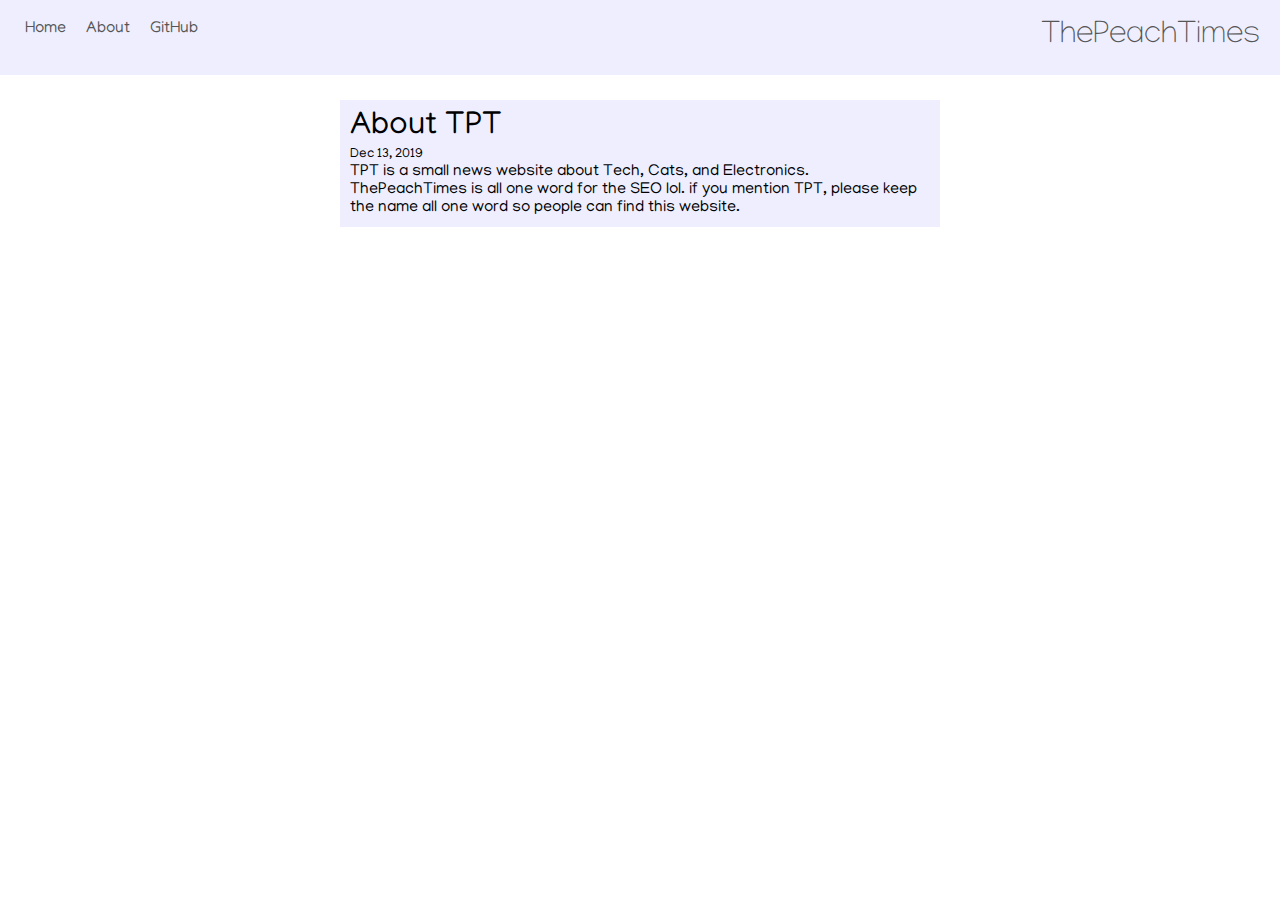
<file: about.html>
<!DOCTYPE HTML>
<head>
<link rel="stylesheet" type="text/css" href="style.css">
</head>
<body>
<div class="tbar">
<h1>ThePeachTimes</h1>
<ul>
<li><a href='/'>Home</a></li>
<li><a href='/about.html'>About</a></li>
<li><a href='https://github.com/thepeachtimes'>GitHub</a></li>
</ul>
</div>
<div class="wrapper">
<!-- bs insert -->

<div class="postex">
	<h1>About TPT</h1>
	<small>Dec 13, 2019</small>
	<p>
TPT is a small news website about Tech, Cats, and Electronics. 
</p>
	<p>
	ThePeachTimes is all one word for the SEO lol. if you mention TPT, please
keep the name all one word so people can find this website.
	</p>
</div>




<!-- end bs -->
</div>


</body>
</file>
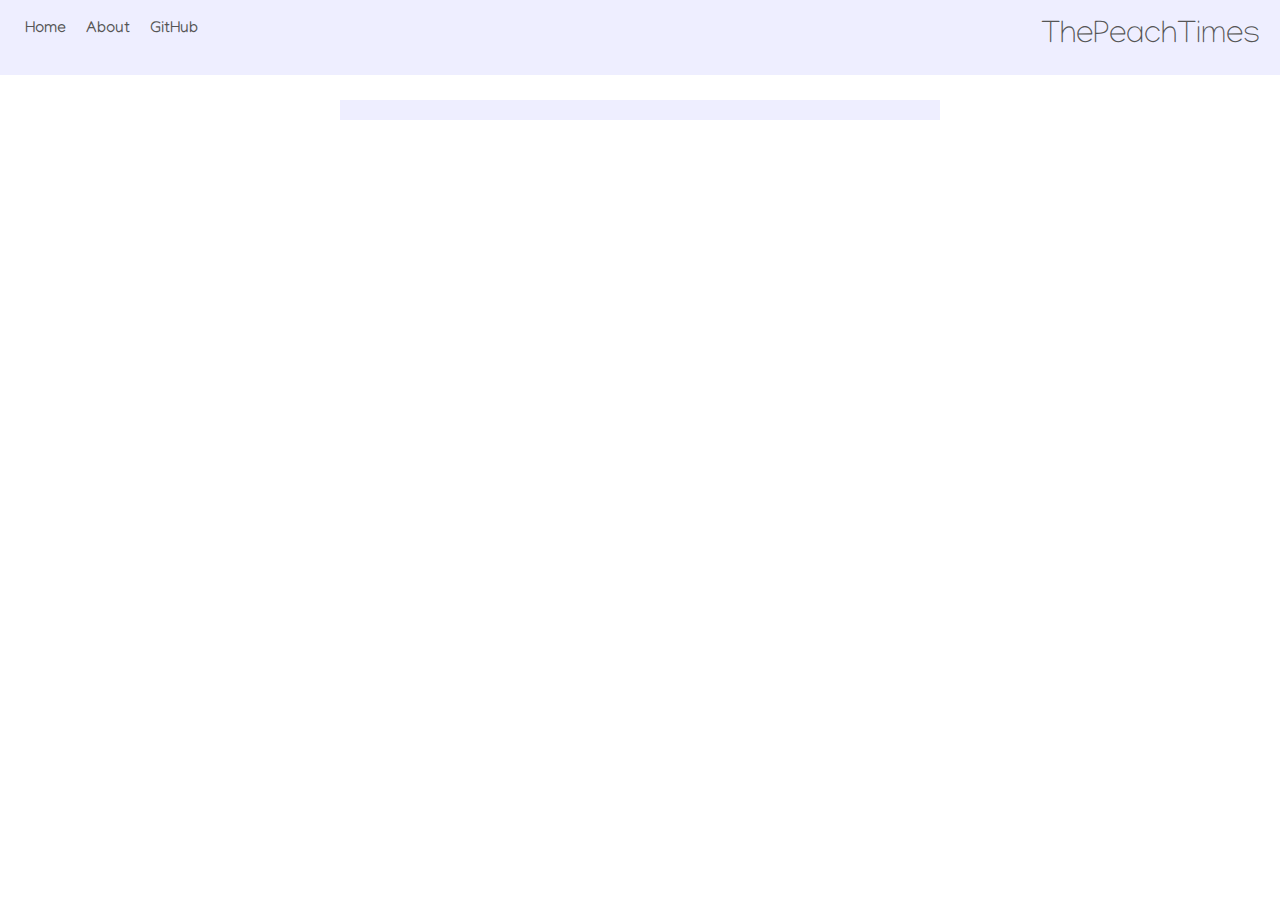
<file: templates/post.html>
<!DOCTYPE HTML>
<head>
<link rel="stylesheet" type="text/css" href="../../../style.css">
<title><!-- bs title --></title>
<meta property="og:site_name" content="ThePeachTimes">
<meta property="og:title" content="<!-- bs title -->">
<meta property="title" content="<!-- bs title -->">
<meta name="author" content="LickTheCheese">
</head>
<body>
<div class="tbar">
<h1>ThePeachTimes</h1>
<ul>
<li><a href='/'>Home</a></li>
<li><a href='/about.html'>About</a></li>
<li><a href='https://github.com/thepeachtimes'>GitHub</a></li>
</ul>
</div>
<div class="wrapper">
<div class="post">
	<h1><!-- bs title --></h1>
	<small><!-- bs date --></small>
	<p>
		<!-- bs content -->
	</p>
<div id="disqus_thread"></div>
<script>

/**
*  RECOMMENDED CONFIGURATION VARIABLES: EDIT AND UNCOMMENT THE SECTION BELOW TO INSERT DYNAMIC VALUES FROM YOUR PLATFORM OR CMS.
*  LEARN WHY DEFINING THESE VARIABLES IS IMPORTANT: https://disqus.com/admin/universalcode/#configuration-variables*/
/*
var disqus_config = function () {
this.page.url = PAGE_URL;  // Replace PAGE_URL with your page's canonical URL variable
this.page.identifier = PAGE_IDENTIFIER; // Replace PAGE_IDENTIFIER with your page's unique identifier variable
};
*/
(function() { // DON'T EDIT BELOW THIS LINE
var d = document, s = d.createElement('script');
s.src = 'https://thepeachtimes.disqus.com/embed.js';
s.setAttribute('data-timestamp', +new Date());
(d.head || d.body).appendChild(s);
})();
</script>
<noscript>Please enable JavaScript to view the <a href="https://disqus.com/?ref_noscript">comments powered by Disqus.</a></noscript>
</div>

</div>

</body>
</file>
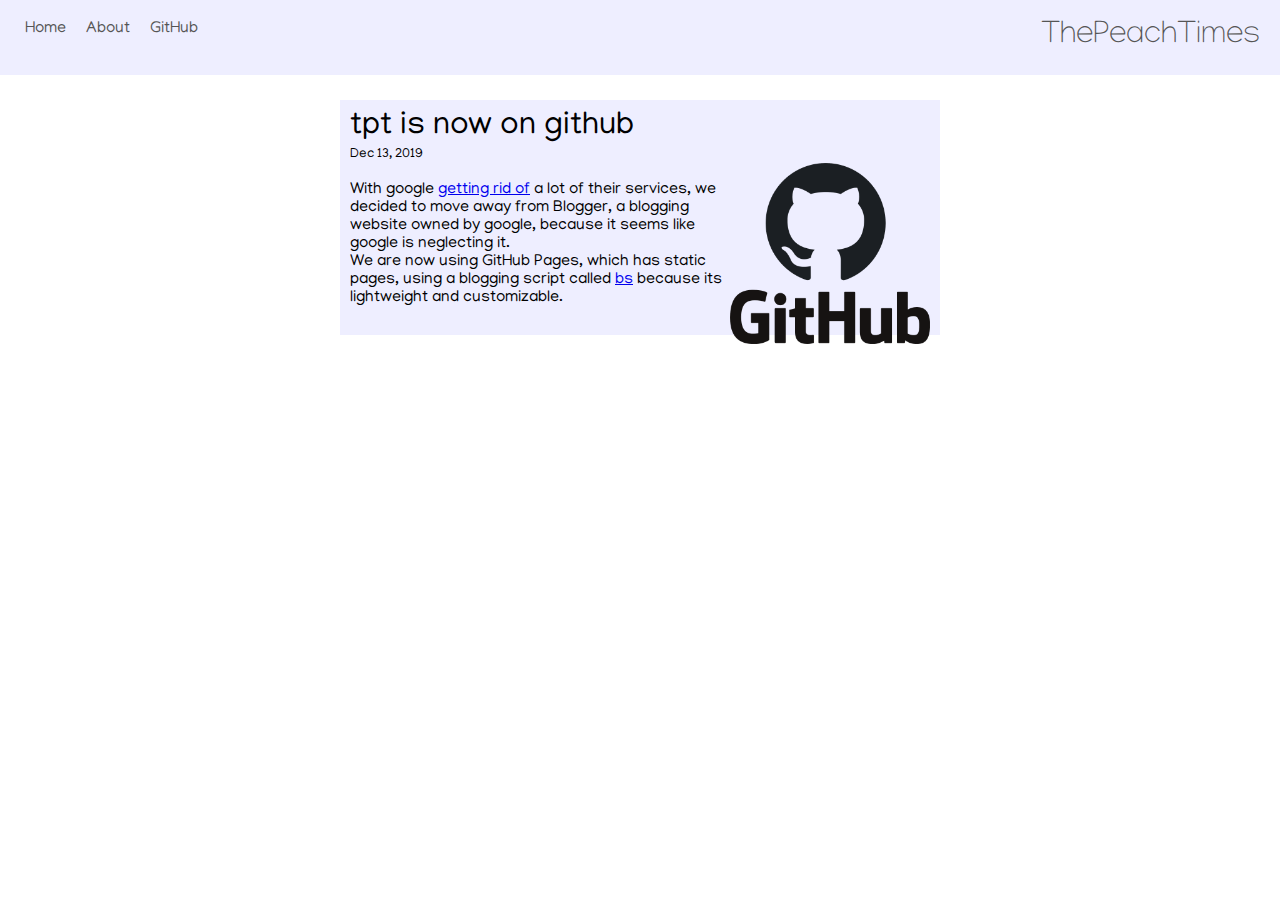
<file: p/2019/Dec/tpt-is-now-on-github.html>
<!DOCTYPE HTML>
<head>
<link rel="stylesheet" type="text/css" href="../../../style.css">
<title>tpt is now on github</title>
<meta property="og:site_name" content="ThePeachTimes">
<meta property="og:title" content="tpt is now on github">
<meta property="title" content="tpt is now on github">
<meta name="author" content="LickTheCheese">
</head>
<body>
<div class="tbar">
<h1>ThePeachTimes</h1>
<ul>
<li><a href='/'>Home</a></li>
<li><a href='/about.html'>About</a></li>
<li><a href='https://github.com/thepeachtimes'>GitHub</a></li>
</ul>
</div>
<div class="wrapper">
<div class="post">
	<h1>tpt is now on github</h1>
	<small>Dec 13, 2019</small>
	<p>
		<img src="/i/github.png" class="rimg"><br> With google <a href="https://thepeachtimes.blogspot.com/2019/11/google-keeps-getting-rid-of-too-many-of.html">getting rid of</a> a lot of their services, we decided to move away from Blogger, a blogging website owned by google, because it seems like google is neglecting it.<br> We are now using GitHub Pages, which has static pages, using a blogging script called <a href="https://github.com/lickthecheese/bs">bs</a> because its lightweight and customizable.<br> <br> 
	</p>
<div id="disqus_thread"></div>
<script>

/**
*  RECOMMENDED CONFIGURATION VARIABLES: EDIT AND UNCOMMENT THE SECTION BELOW TO INSERT DYNAMIC VALUES FROM YOUR PLATFORM OR CMS.
*  LEARN WHY DEFINING THESE VARIABLES IS IMPORTANT: https://disqus.com/admin/universalcode/#configuration-variables*/
/*
var disqus_config = function () {
this.page.url = PAGE_URL;  // Replace PAGE_URL with your page's canonical URL variable
this.page.identifier = PAGE_IDENTIFIER; // Replace PAGE_IDENTIFIER with your page's unique identifier variable
};
*/
(function() { // DON'T EDIT BELOW THIS LINE
var d = document, s = d.createElement('script');
s.src = 'https://thepeachtimes.disqus.com/embed.js';
s.setAttribute('data-timestamp', +new Date());
(d.head || d.body).appendChild(s);
})();
</script>
<noscript>Please enable JavaScript to view the <a href="https://disqus.com/?ref_noscript">comments powered by Disqus.</a></noscript>
</div>

</div>

</body>
</file>
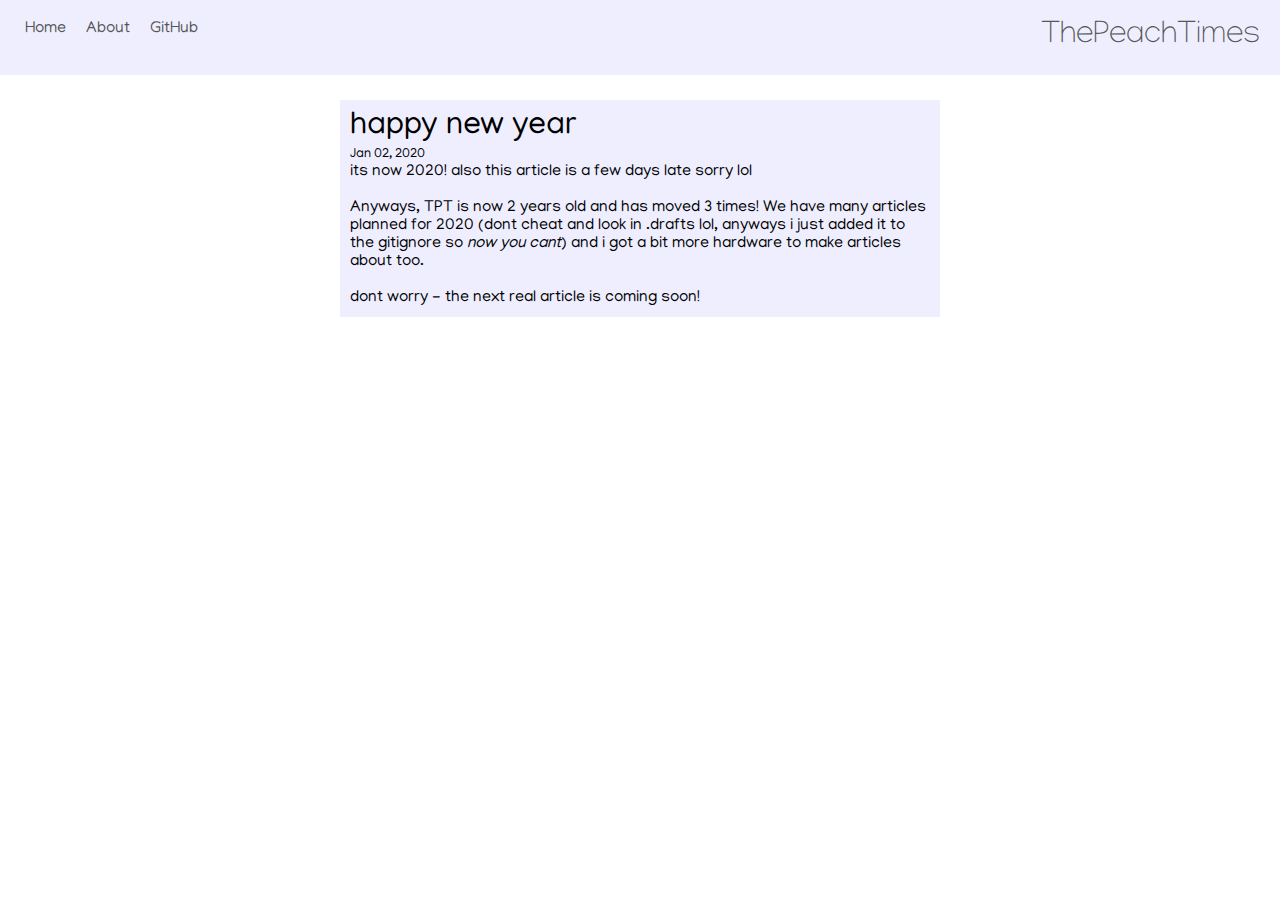
<file: p/2020/Jan/happy-new-year.html>
<!DOCTYPE HTML>
<head>
<link rel="stylesheet" type="text/css" href="../../../style.css">
<title>happy new year</title>
<meta property="og:site_name" content="ThePeachTimes">
<meta property="og:title" content="happy new year">
<meta property="title" content="happy new year">
<meta name="author" content="LickTheCheese">
</head>
<body>
<div class="tbar">
<h1>ThePeachTimes</h1>
<ul>
<li><a href='/'>Home</a></li>
<li><a href='/about.html'>About</a></li>
<li><a href='https://github.com/thepeachtimes'>GitHub</a></li>
</ul>
</div>
<div class="wrapper">
<div class="post">
	<h1>happy new year</h1>
	<small>Jan 02, 2020</small>
	<p>
		its now 2020! also this article is a few days late sorry lol<br> <br> Anyways, TPT is now 2 years old and has moved 3 times! We have many articles planned for 2020 (dont cheat and look in .drafts lol, anyways i just added it to the gitignore so <i>now you cant</i>) and i got a bit more hardware to make articles about too.<br> <br> dont worry - the next real article is coming soon!<br> 
	</p>
<div id="disqus_thread"></div>
<script>

/**
*  RECOMMENDED CONFIGURATION VARIABLES: EDIT AND UNCOMMENT THE SECTION BELOW TO INSERT DYNAMIC VALUES FROM YOUR PLATFORM OR CMS.
*  LEARN WHY DEFINING THESE VARIABLES IS IMPORTANT: https://disqus.com/admin/universalcode/#configuration-variables*/
/*
var disqus_config = function () {
this.page.url = PAGE_URL;  // Replace PAGE_URL with your page's canonical URL variable
this.page.identifier = PAGE_IDENTIFIER; // Replace PAGE_IDENTIFIER with your page's unique identifier variable
};
*/
(function() { // DON'T EDIT BELOW THIS LINE
var d = document, s = d.createElement('script');
s.src = 'https://thepeachtimes.disqus.com/embed.js';
s.setAttribute('data-timestamp', +new Date());
(d.head || d.body).appendChild(s);
})();
</script>
<noscript>Please enable JavaScript to view the <a href="https://disqus.com/?ref_noscript">comments powered by Disqus.</a></noscript>
</div>

</div>

</body>
</file>
<file: style.css>
@import url('https://fonts.googleapis.com/css?family=Manjari:100,400&display=swap');

* {
margin: 0;
padding: 0;
}

html, body {
    font-family: 'Manjari', sans-serif;
    width: 100%;
    overflow-wrap: break-word;
}

h1 {
    font-weight: 400;
}

.wrapper {
    margin: 100px auto;
    width: 600px;
}

.tbar {
    padding: 20px;
    background-color: #eef;
    position: absolute;
    left: 0;
    top: 0;
    right: 0;
}

.tbar h1 {
    font-family: 'Manjari', sans-serif;
    font-weight: 200;
    color: #555;
    float: right;
}

.tbar ul {
    list-style-type: none;
    overflow: hidden;
}

.tbar ul li {
    float: left;
    padding-right: 10px;
}

.tbar ul li a {
    text-decoration: none;
    color: #555;
    padding: 5px;
}

.tbar ul li a:hover {
    background-color: #ddd;
}




.postex, .post {
    background-color: #eef;
    padding: 10px;
    margin-bottom: 20px;
}

.postex .rimg {
    width: 100%;
}

.post .rimg {
    width: 200px;
    float: right;
}


@media screen and (max-width: 700px) {
    .wrapper {
        width: 90%;
    }
}
</file>
